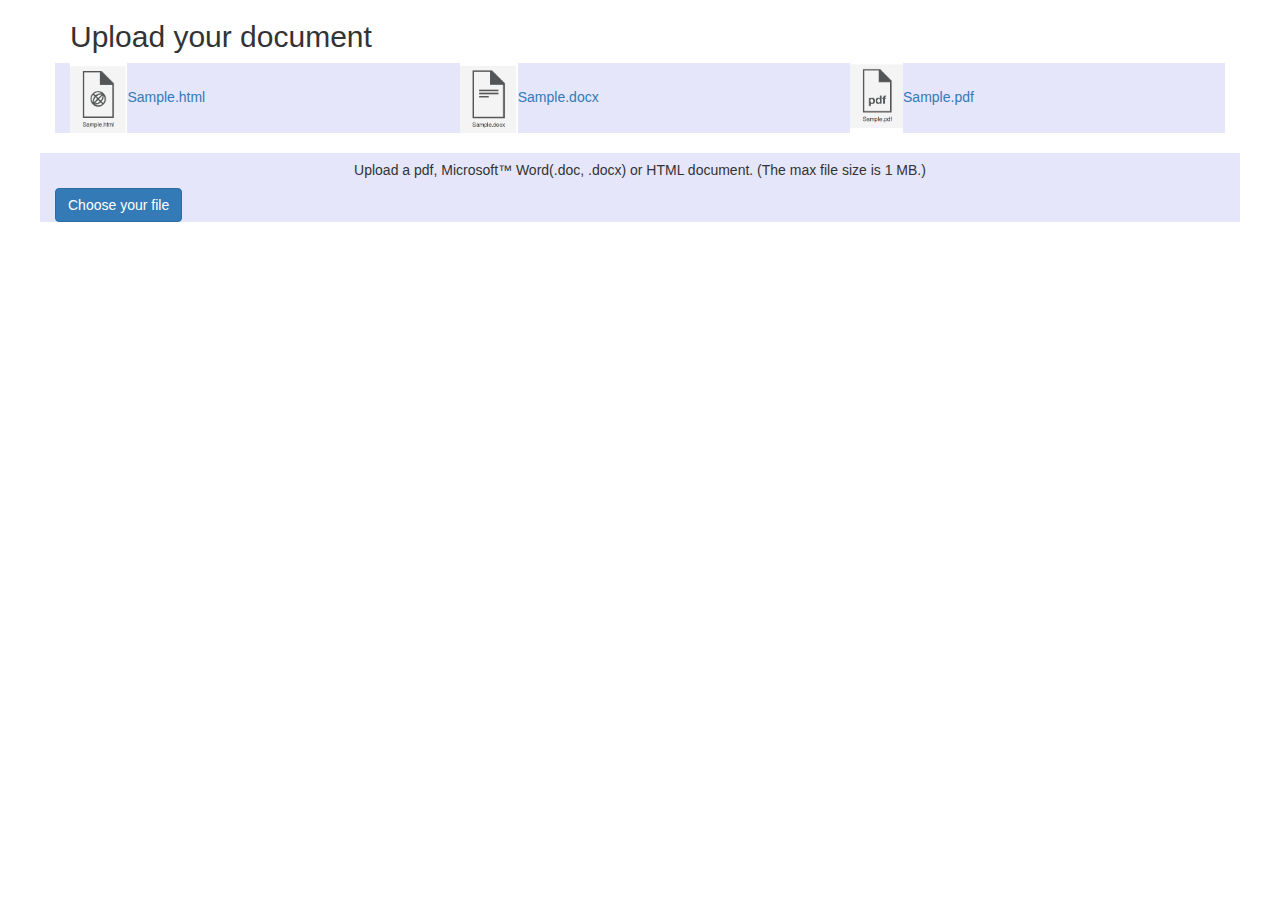
<file: target/JavaHelloWorldApp-1.0-SNAPSHOT/index.html>
<!DOCTYPE html>
<html lang="en">
<head>
  <title>Document Conversion</title>
  <meta charset="utf-8">
  <meta name="viewport" content="width=device-width, initial-scale=1">
  <link rel="stylesheet" href="https://maxcdn.bootstrapcdn.com/bootstrap/3.3.7/css/bootstrap.min.css">
  <script src="https://ajax.googleapis.com/ajax/libs/jquery/3.1.1/jquery.min.js"></script>
  <script src="https://maxcdn.bootstrapcdn.com/bootstrap/3.3.7/js/bootstrap.min.js"></script>
  <link rel="stylesheet" href="mystyle.css">
  <script type="text/javascript" src="processFile.js"></script>
</head>

<body>
<div class="container">
  <form id="myForm" enctype="multipart/form-data">
  <div class="form-horizontal">
  <h2>Upload your document</h2>
  
  <div class="row">
    <div class="col-*-*"></div>
  </div>
  <div class="row">
    <div class="col-sm-4"><a onClick="samplehtmlUpload()"><img class="icon" src='images/html.png'>Sample.html</a></div>
    <div class="col-sm-4"><a onClick="samplepdfUpload()"><img class="icon" src='images/docx.png'>Sample.docx</a></div>
    <div class="col-sm-4"><a onClick="sampledocUpload()"><img class="icon" src='images/pdf.png'>Sample.pdf</a></div>
  </div>
  <br/>
  
   <div class="form-group">
   <div class="row" style="background-color:lavender;" >
   <div class="col-sm-12">
   <h5 class="text-center">Upload a pdf, Microsoft™ Word(.doc, .docx) or HTML document. (The max file size is 1 MB.)</h5>
   <label class="btn btn-primary" for="my-file-selector">
    <input id="my-file-selector" name="upload" type="file" style="display: none" onchange="fileUpload()">
    Choose your file
	</label>
	<span  id="upload-file-info"></span>
   </div>
    </div>
    
  </div>
  
  	<div id="res" class="result">
  		<h2>Choose an output format</h2>
		<div class="radio">
			<label><input type="radio" name="optradio" value="json" onclick="convert()">Answer Units JSON</label>
		</div>
		<div class="radio">
  			<label><input type="radio" name="optradio" value="html" onclick="convert()">Normalized HTML</label>
		</div>
		<div class="radio">
  			<label><input type="radio" name="optradio" value="text" onclick="convert()">Plain Text</label>
		</div>
		<br/>
	
		<div id="output" class="out">
			<ul class="nav nav-tabs">
			   	<li><a data-toggle="tab" href="#i_doc">Your Document</a></li>
			   	<li class="active"><a data-toggle="tab" href="#o_doc">Output Document</a></li>
		   </ul>
		   
		   <div class="tab-content">
		   		<div  id="i_doc" class="tab-pane fade">
			   		<div id="in_doc">
			   			<iframe id='iframe' style="width:100%;height:500px"> </iframe>
			    	</div>
			    	<button type="button" class="btn btn-default" onClick="saveinputarea()">Download</button>
		   		</div>
		    	<div id="o_doc" class="tab-pane fade in active">
			   		<div id="out_doc">
			   		</div>
			   		<button type="button" class="btn btn-default" onClick="savetextarea()">Download</button>
		   		</div>
		 	</div>
		</div>
  </div>
  </div>
</form>
</div>
</body>
</html>
</file>
<file: target/JavaHelloWorldApp-1.0-SNAPSHOT/mystyle.css>
.col-sm-4 {
	cursor: pointer;
	background-color:lavender;
}

.icon {
	max-width:90px;
	max-height:70px;
}

.col-sm-12{
	justify-content: center;
}

.result{
	visibility: hidden;
}

.out{
	visibility: hidden;
	border:1px solid #cecece;
}
</file>
